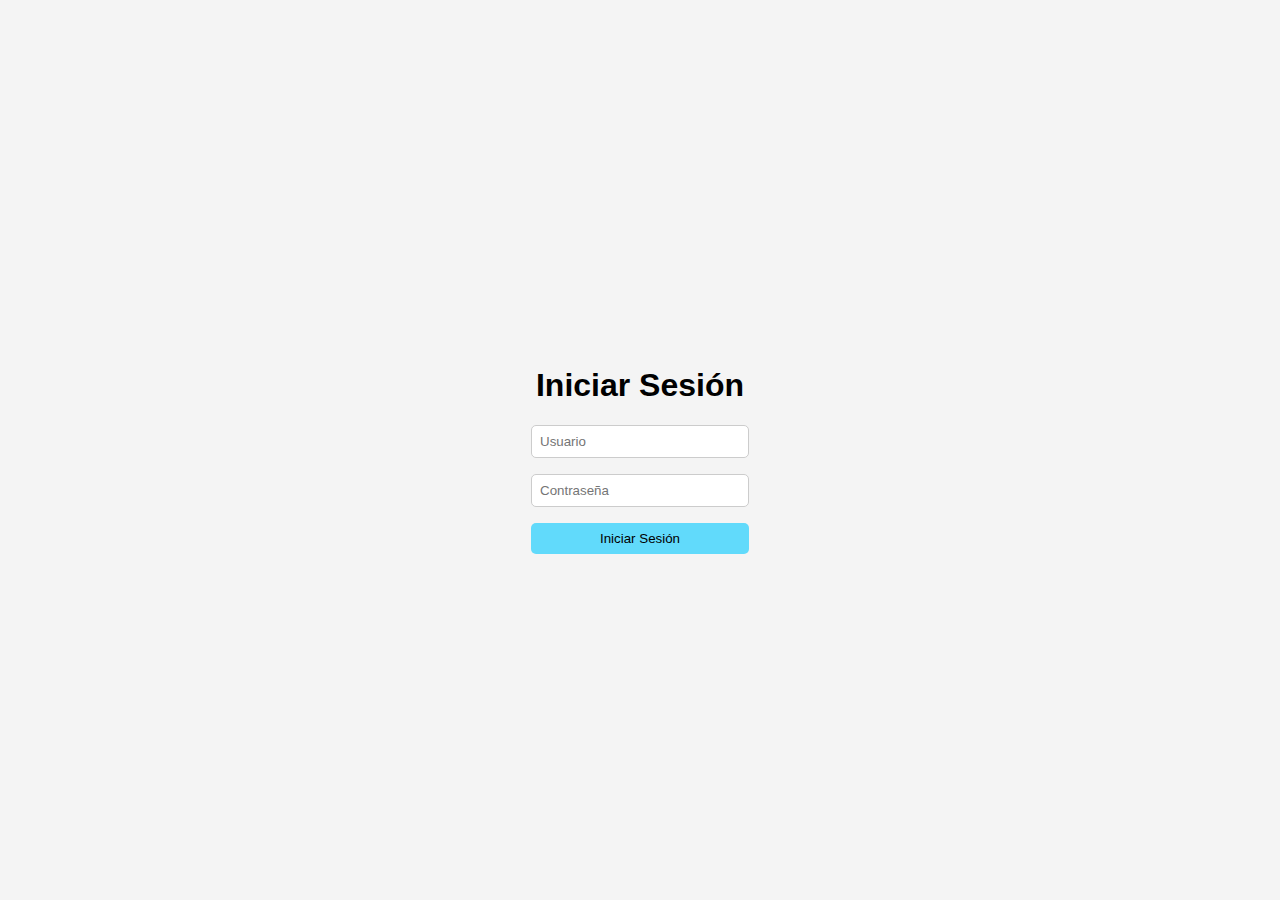
<file: index/index.html>
<!DOCTYPE html>
<html lang="es">
<head>
    <meta charset="UTF-8">
    <meta name="viewport" content="width=device-width, initial-scale=1.0">
    <title>Login - MyLocalTube</title>
    <link rel="stylesheet" href="styles.css">
</head>
<body>
    <div class="login-container">
        <h1>Iniciar Sesión</h1>
        <form action="main.html">
            <input type="text" placeholder="Usuario" required>
            <input type="password" placeholder="Contraseña" required>
            <button type="submit">Iniciar Sesión</button>
        </form>
    </div>
</body>
</html>
</file>
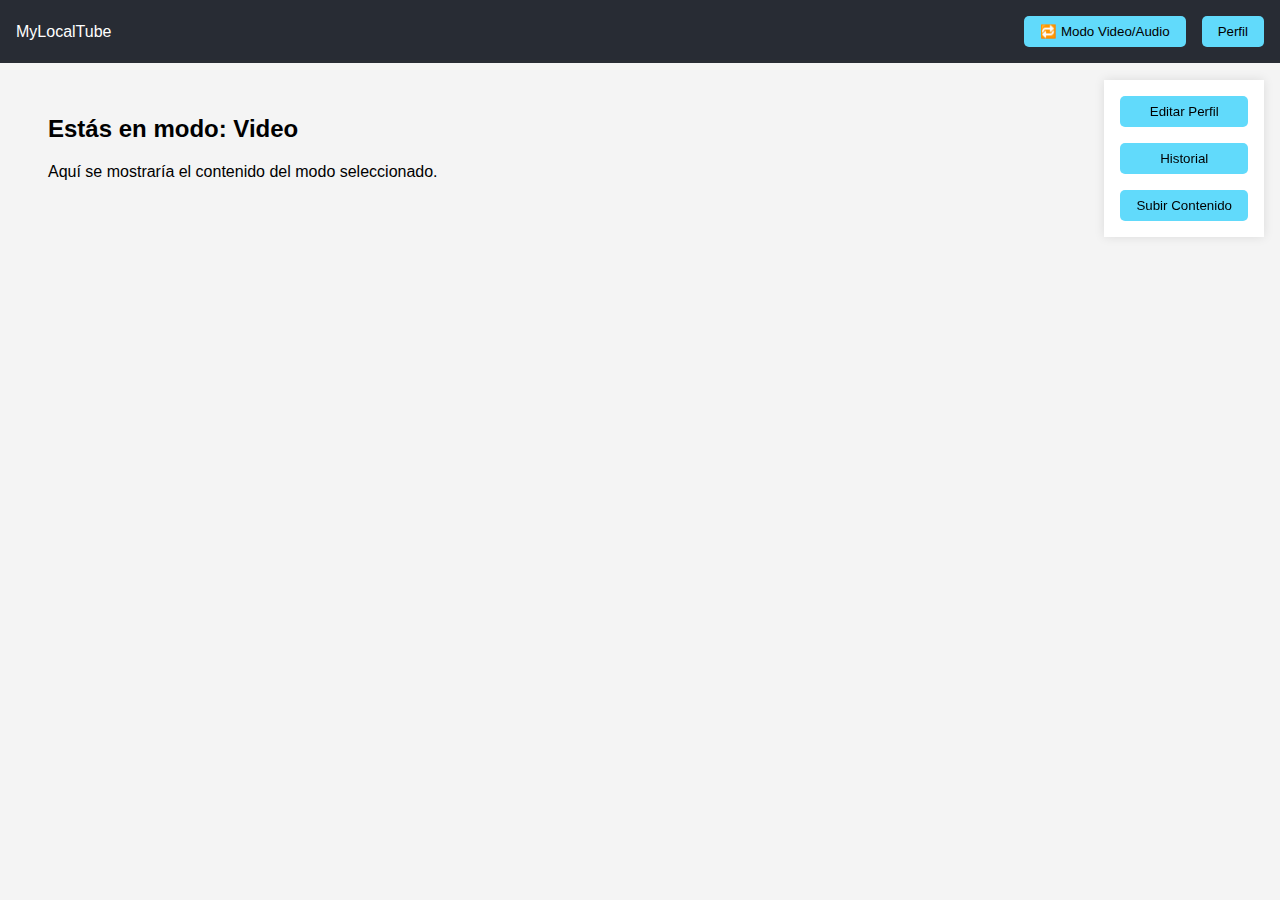
<file: index/main.html>
<!DOCTYPE html>
<html lang="es">
<head>
    <meta charset="UTF-8">
    <meta name="viewport" content="width=device-width, initial-scale=1.0">
    <title>MyLocalTube</title>
    <link rel="stylesheet" href="styles.css">
    <script src="script.js" defer></script>
</head>
<body>
    <header>
        <div class="logo">MyLocalTube</div>
        <div class="user-options">
            <button id="toggleMode">🔁 Modo Video/Audio</button>
            <button id="profileButton">Perfil</button>
        </div>
    </header>
    
    <div class="sidebar">
        <button id="editProfileButton">Editar Perfil</button>
        <button id="historyButton">Historial</button>
        <button id="uploadButton">Subir Contenido</button>
    </div>

    <main>
        <h2 id="modeDisplay">Estás en modo: Video</h2>
        <p>Aquí se mostraría el contenido del modo seleccionado.</p>
    </main>
</body>
</html>
</file>
<file: index/styles.css>
/* General */
body {
    font-family: Arial, sans-serif;
    margin: 0;
    padding: 0;
    background-color: #f4f4f4;
}

header {
    display: flex;
    justify-content: space-between;
    align-items: center;
    padding: 1rem;
    background-color: #282c34;
    color: white;
}

.user-options {
    display: flex;
    gap: 1rem;
}

button {
    padding: 0.5rem 1rem;
    border: none;
    border-radius: 5px;
    background-color: #61dafb;
    cursor: pointer;
}

button:hover {
    background-color: #21a1f1;
}

/* Login page */
.login-container {
    display: flex;
    flex-direction: column;
    align-items: center;
    justify-content: center;
    height: 100vh;
}

.login-container form {
    display: flex;
    flex-direction: column;
    gap: 1rem;
}

input {
    padding: 0.5rem;
    border: 1px solid #ccc;
    border-radius: 5px;
    width: 200px;
}

input:focus {
    outline: none;
    border-color: #61dafb;
}

/* Main page */
.sidebar {
    display: flex;
    flex-direction: column;
    gap: 1rem;
    padding: 1rem;
    background-color: #ffffff;
    box-shadow: 0 0 10px rgba(0, 0, 0, 0.1);
    position: fixed;
    top: 5rem;
    right: 1rem;
}

main {
    margin-left: 1rem;
    padding: 2rem;
}
</file>
